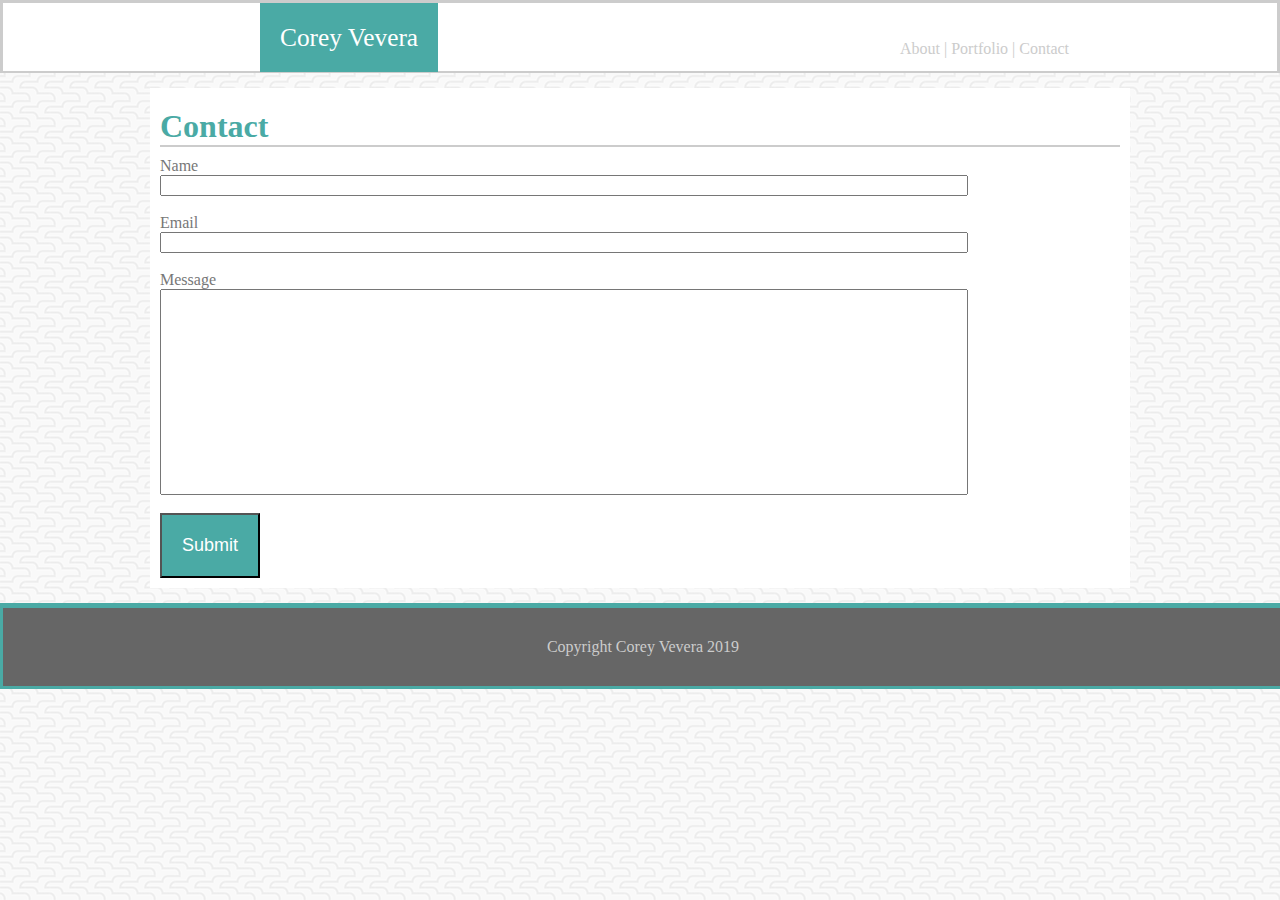
<file: contact.html>
<!DOCTYPE html>
<head>
<title>My Portfolio</title>
<link rel="stylesheet" type="text/css" href="assets/css/style.css">
<style>
        body {background-image: url("assets/images/beanstalk.png")}
        </style>
</head>
<body>
        <header>
               
                <div class="name">Corey Vevera</div>
    
                <nav>
                <div class="links">
    
                    <a href="index.html">About | </a>
                    <a href="portfolio.html">Portfolio | </a>
                    <a href="contact.html">Contact</a>
    
                </div>
                </nav>
            </header>
<section class="Contact">

        <h1>Contact</h1>
            <form>
                <div id="contact-name">
                    <label>Name</label>
                    <br>
                    <input type="text">
                </div>

                <br>

                <div id="contact-email">
                    <label>Email</label>
                    <br>
                    <input type="text">
                </div>

                <br>

                <div id="contact-message">
                    <label>Message</label>
                    <br>
                    <input type="text" style="height: 200px">
                </div>

                <br>

                <div class="button">
                    <button type="submit">Submit</button>
                </div>
            </form>

              
</div>
</section>
<footer>
    Copyright Corey Vevera 2019
</footer>




</body>

</html>
</file>
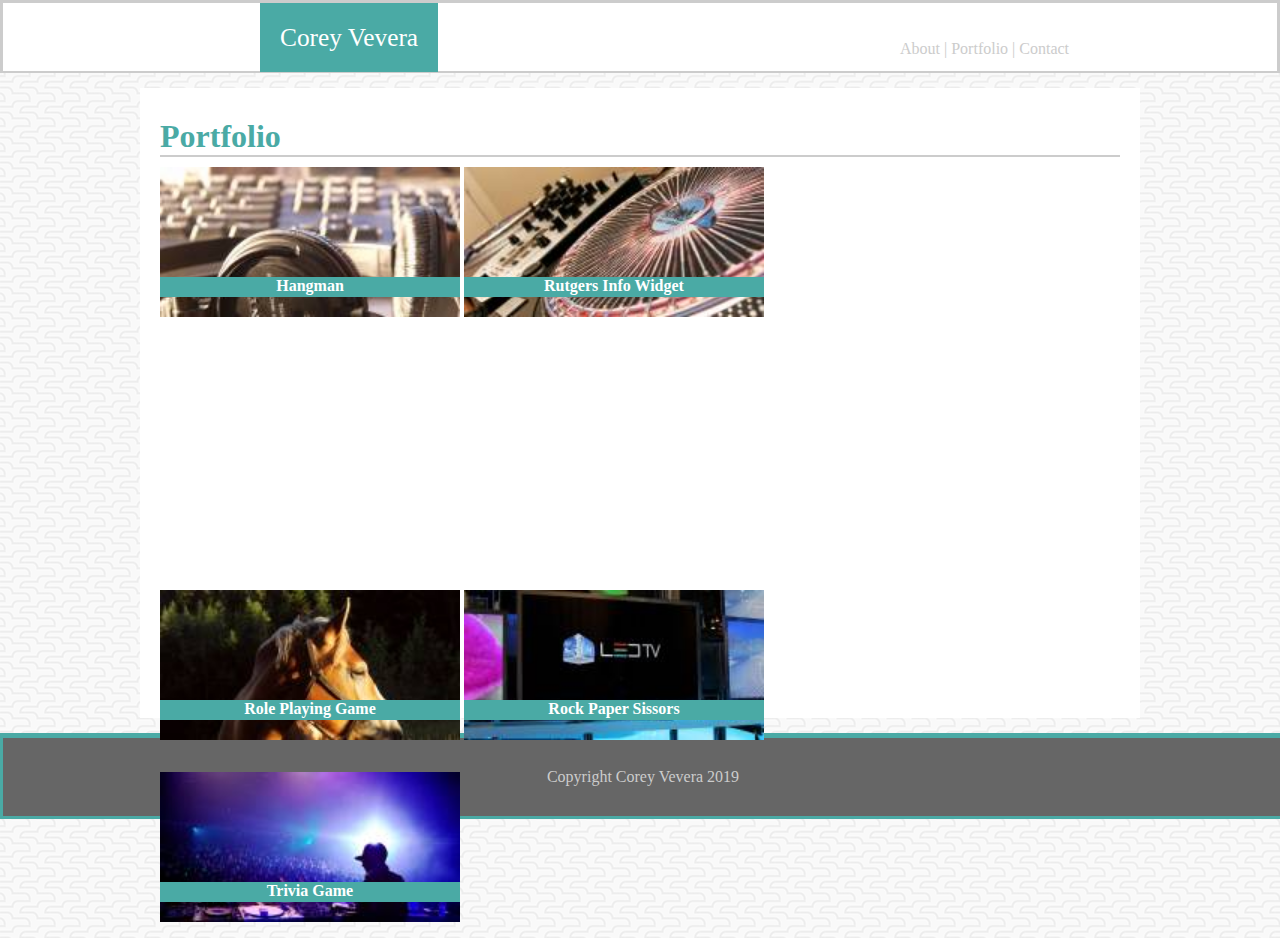
<file: portfolio.html>
<!DOCTYPE html>
<head>
<title>My Portfolio</title>
<link rel="stylesheet" type="text/css" href="assets/css/style.css">
<style>
        body {background-image: url("assets/images/beanstalk.png")}
        </style>
</head>
<body>
        <header>
               
                <div class="name">Corey Vevera</div>
    
                <nav>
                <div class="links">
    
                    <a href="index.html">About | </a>
                    <a href="portfolio.html">Portfolio | </a>
                    <a href="contact.html">Contact</a>
    
                </div>
                </nav>
            </header>

            <section class="portfolio">
                    <h1>Portfolio</h1>
                    <div class="container-portfolio">
                        <div id="projects-1">
                            <a href="#"><img src="assets/images/technics-q-c-200-100-6.jpg" height="150px">
                                <h4 class="projects">Hangman</h4>
                            </a>
                        </div>
                        <div id="projects-2">
                                <a href="#"><img src="assets/images/animals-q-c-200-100-10.jpg" height="150px">
                            <h4 class="projects">Role Playing Game</h4>
                        </a>
                        </div>
                    </div>
                    <div class="container-portfolio"></div>
                        <div id="projects-3">
                                <a href="#"><img src="assets/images/nightlife-q-c-200-100-5.jpg" height="150px">
                            <h4 class="projects">Trivia Game</h4>
                        </a>
                        </div>
                        <div id="projects-4">
                                <a href="#"><img src="assets/images/technics-q-c-200-100-2.jpg" height="150px">
                            <h4 class="projects">
                                Rutgers Info Widget
                            </h4>
                        </a>
                        </div>
                    </div>
                    <div class="container-portfolio"></div>
                         <div id="projects-5">
                                <a href="#"><img src="assets/images/technics-q-c-200-100-9.jpg" height="150px">
                            <h4 class="projects">
                                Rock Paper Sissors
                            </h4>
                        </a>
                         </div>
                        </div>
             </section>

<footer>
    Copyright Corey Vevera 2019
</footer>




</body>

</html>
</file>
<file: assets/css/style.css>
.container  {

    font-family: 'Arial', 'Helvetica Neue', Helvetica, sans-serif;
    margin: auto;
}

header {

	font-family: 'Georgia', Times, Times New Roman, serif;
	background-color: #ffffff;
	padding: 48px 0px 20px 0px;
	border-bottom: 2pt;
	border-style: solid;
    border-color: #cccccc;
    margin: auto;
}

nav {
    position: absolute;
	width: 200px;
	float: left;
	background-color: #ffffff;
    left: 900px;
    top: 40px;
}

a {

	color:#cccccc;
	text-decoration: none;
}

a:hover {color: #666666}

body {
    background-image: url("assets/images/beanstalk.png");
    margin: auto;}

h1 {

	color: #4aaaa5;
    display: block;
    font-size: 32;
    margin-top: 10px;
    margin-bottom: 10px;
    margin-left: 0;
    margin-right: 0;
    font-weight: bold;
    border-bottom: #cccccc solid 2px;
}

p {color: #777777}

article {

	font-size: 12pt;
	width:960px;
	box-align: center;
	background-color: #ffffff;
	margin-right: auto;
    margin-left: auto;
    margin-top: 15px;
    margin-bottom: 15px;
	padding: 32px;
	height: 100%;
}

img {
	float: left;
	margin:0 16px 16px 0;
}


footer {

	width:100%;
	text-align: center;
	background-color: #666666;
	color: #cccccc;
	padding: 30px 0 30px 0;
	border-top: 5px;
	border-style: solid;
    border-color: #4aaaa5;
    clear: both;
}

.name {

    font-size: 19pt;
    position: absolute;
    float: left;
    color: white;
    background-color: #4aaaa5;
    top: 3px;
    left: 260px;
    padding: 20px;
}


.About {

	background-image: url("assets/images/beanstalk.png");
	width:960px;
	height: 60%;
    display: flex;
    margin-right: auto;
    margin-left: auto;
    padding: 10px;
    margin-top: 15px;
    margin-bottom: 15px;
    box-align: center;
}

/* CONTACT CSS */
.Contact {
    Color: #777777;
    width: 960px;
    height: 100%;
    font-family: 'Georgia', Times, Times New Roman, serif;
    background-color: #ffffff;
    margin-right: auto;
    margin-left: auto;
    padding: 10px;
    margin-top: 15px;
    margin-bottom: 15px;
    box-align: center;

}

.contact-name {
    width: 800px;
}
.contact-email {
    width: 800px;
}
.contact-message {
    width: 800px;
}

input {
    width: 800px;}

button {
    padding: 20px;
    color: white;
    background-color: #4aaaa5;
    font-size: 18px;
}
button:hover {background-color: #c6dbda}

/* PORTFOLIO CSS */
.projects {
    color: white;
    background-color: #4aaaa5;
    text-align: center;
    position: absolute;
    display: block;
    margin-top: 110px; 
    width: 300px;
    height: 20px;

}

.portfolio {
    Color: #777777;
    width: 960px;
    height: 590px;
    font-family: 'Georgia', Times, Times New Roman, serif;
    background-color: #ffffff;
    margin-right: auto;
    margin-left: auto;
    padding: 20px;
    margin-top: 15px;
    margin-bottom: 15px;
    box-align: center;
    overflow: auto;
}

#projects-1 {
    position: relative;
}

#projects-2 {
    position: absolute;
    bottom: 144px;
}

#projects-3 {
    position: absolute;
    bottom: -38px;
}

#projects-4 {
    position: absolute;
    right: 500px
}

#projects-5 {
    position: absolute;
    bottom: 144px;
    right: 500px
}

.container-portfolio {
    float: left;
    display: block;
}
</file>
